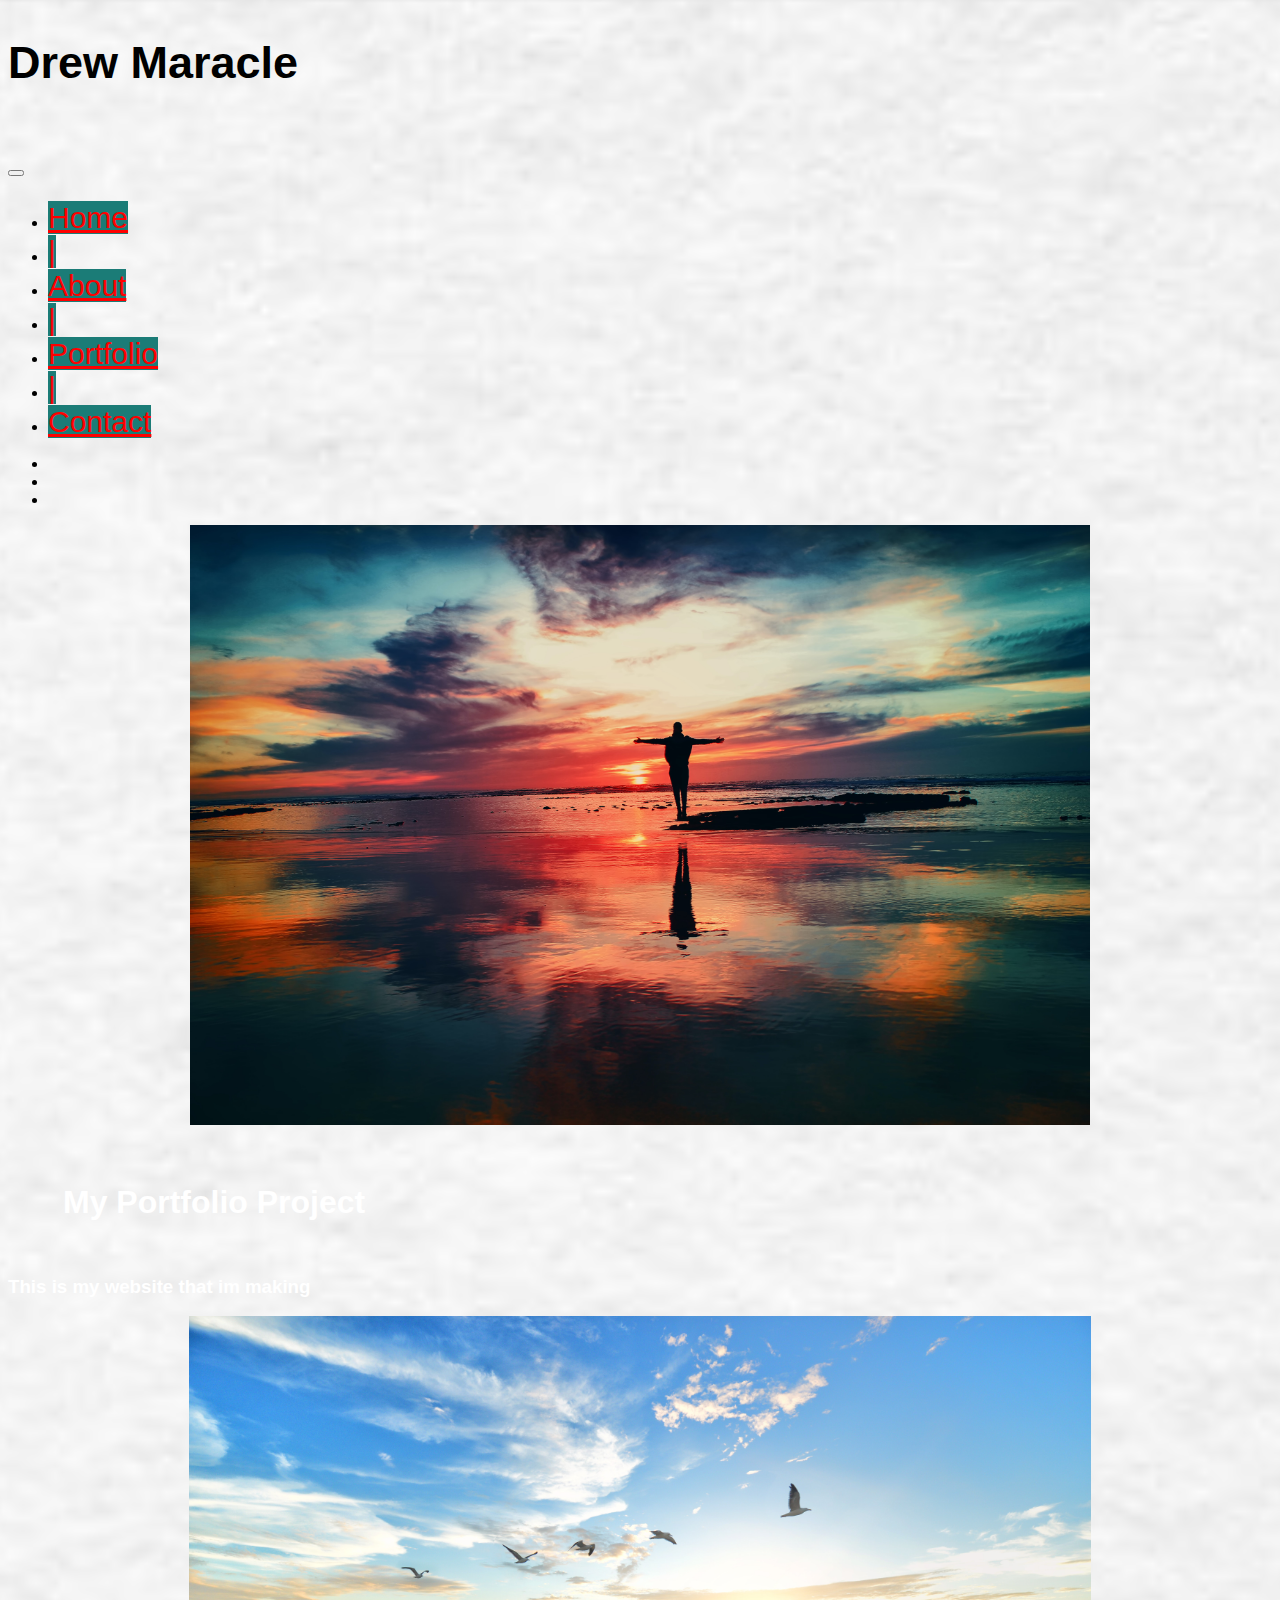
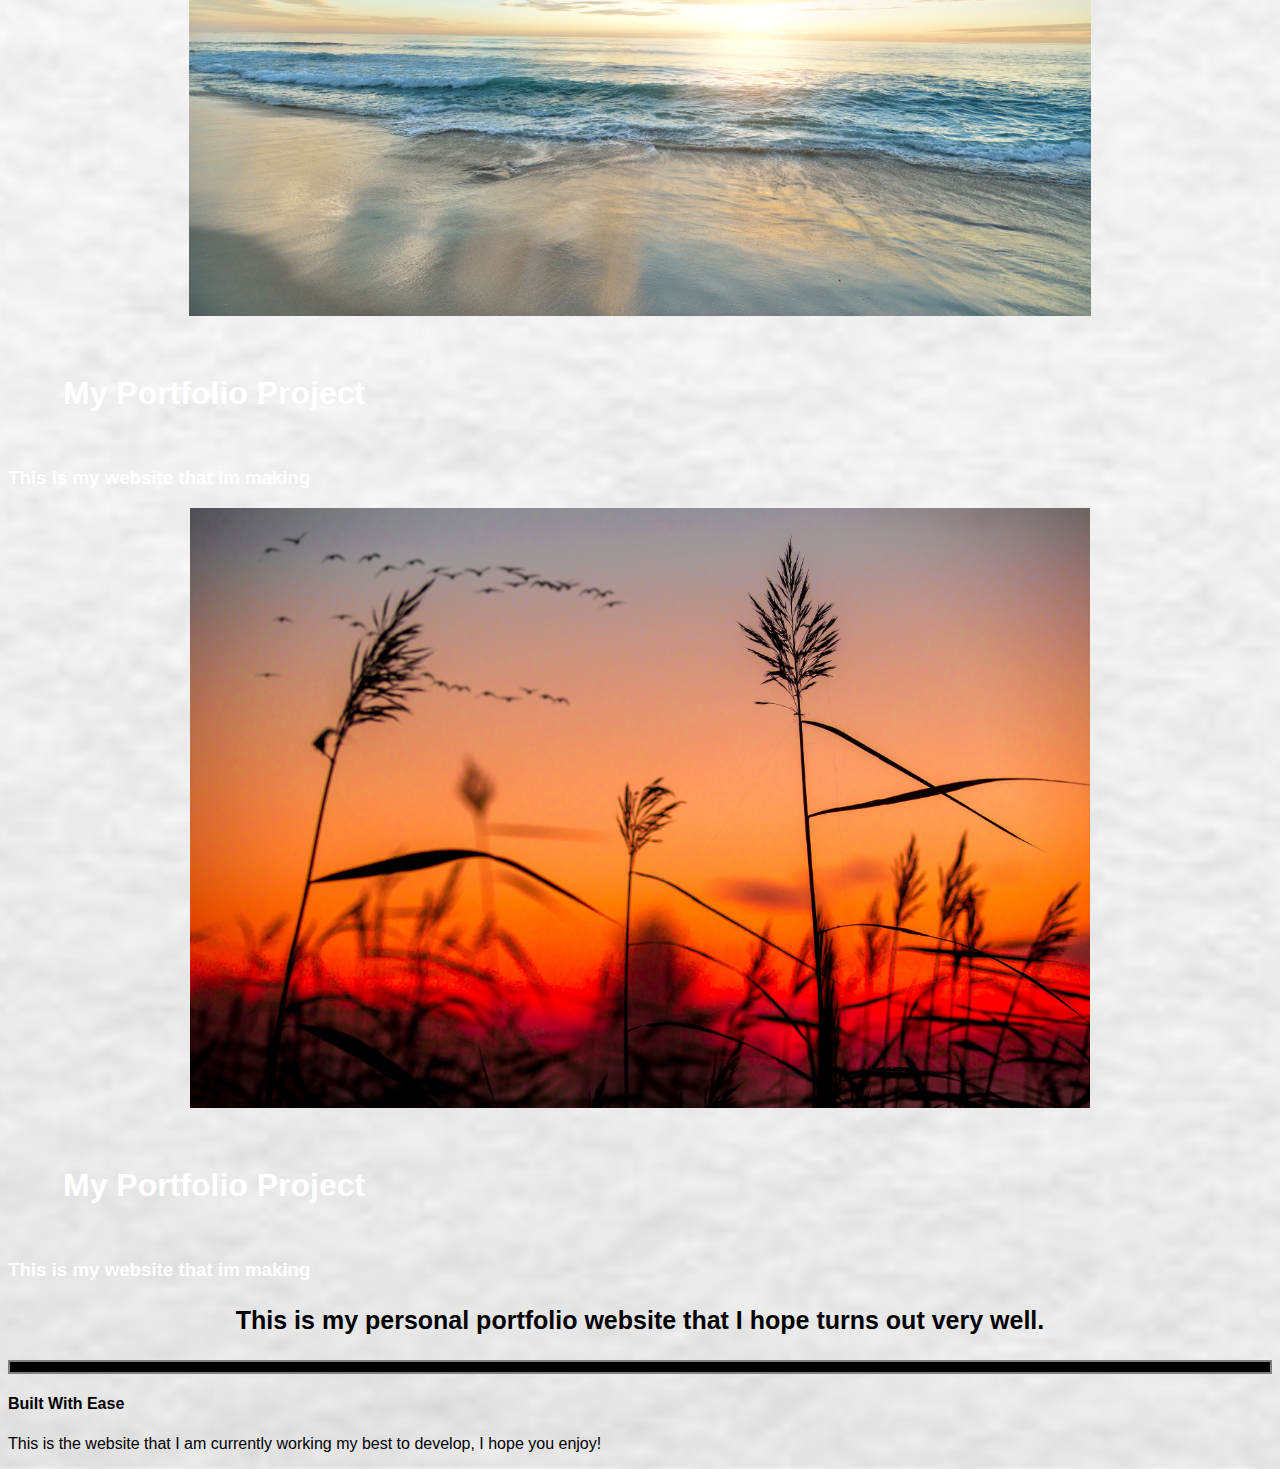
<file: index.html>
<!DOCTYPE html>
<html lang="en">

<head>
    <meta charset="UTF-8">
    <meta name="viewport" content="width=device-width, initial-scale=1.0">
    <title>Document</title>
    <link rel="stylesheet" href="main.css">
    <link rel="stylesheet" href="https://stackpath.bootstrapcdn.com/bootstrap/4.5.0/css/bootstrap.min.css" integrity="sha384-9aIt2nRpC12Uk9gS9baDl411NQApFmC26EwAOH8WgZl5MYYxFfc+NcPb1dKGj7Sk" crossorigin="anonymous">
    <script src="https://code.jquery.com/jquery-3.5.1.slim.min.js" integrity="sha384-DfXdz2htPH0lsSSs5nCTpuj/zy4C+OGpamoFVy38MVBnE+IbbVYUew+OrCXaRkfj" crossorigin="anonymous"></script>
    <script src="https://cdn.jsdelivr.net/npm/popper.js@1.16.0/dist/umd/popper.min.js" integrity="sha384-Q6E9RHvbIyZFJoft+2mJbHaEWldlvI9IOYy5n3zV9zzTtmI3UksdQRVvoxMfooAo" crossorigin="anonymous"></script>
    <script src="https://stackpath.bootstrapcdn.com/bootstrap/4.5.0/js/bootstrap.min.js" integrity="sha384-OgVRvuATP1z7JjHLkuOU7Xw704+h835Lr+6QL9UvYjZE3Ipu6Tp75j7Bh/kR0JKI" crossorigin="anonymous"></script>

</head>

<body>

<!--- Navbar -->
<nav class="navbar navbar-expand-md navbar-light bg-light sticky-top">
<div class="container-fluid">
    <a class="navbar-brand mynavbar"><h2><b>Drew Maracle</b></h2></a>
    <button class="navbar-toggler" type="button" data-toggle="collapse" data-target="#navbarResponsive">
        <span class="navbar-toggler-icon"></span>
    </button>
    <div class="collapse navbar-collapse" id="navbarResponsive">
        <ul class="navbar-nav ml-auto">
            <li class="nav-item">
                <a class="nav-link home" href="index.html">Home</a>
            </li>
            <li class="nav-item">
                <a class="nav-link no-hover" href="#">|</a>
            </li>
            <li class="nav-item">
                <a class="nav-link" href="about.html">About</a>
            </li>
            <li class="nav-item">
                <a class="nav-link no-hover" href="#">|</a>
            </li>
            <li class="nav-item">
                <a class="nav-link" href="portfolio.html">Portfolio</a>
            </li>
            <li class="nav-item">
                <a class="nav-link no-hover" href="#">|</a>
            </li>
            <li class="nav-item">
                <a class="nav-link" href="contact.html">Contact</a>
            </li>
        </ul>
    </div>
</div>
</nav>


<!--- Image Slider -->
<div id="slides" class="carousel slide" data-ride="carousel">
<ul class="carousel-indicators">
    <li data-target="#slides" data-slide-to="0" class="active"></li>
    <li data-target="#slides" data-slide-to="1"></li>
    <li data-target="#slides" data-slide-to="2"></li>
</ul>
<div class="carousel-inner">
    <div class="carousel-item active">
        <img class="carousel-image" src="image-2.jpg" alt="Sunset">
        <div class="carousel-caption">
            <h1 class="display-2">My Portfolio Project</h1>
            <h3>This is my website that im making</h3>
        </div>
    </div>
    <div class="carousel-item">
        <img class="carousel-image" src="image-3.jpg" alt="Sunset">
        <div class="carousel-caption">
            <h1 class="display-2">My Portfolio Project</h1>
            <h3><b>This is my website that im making</b></h3>
        </div>
    </div>
    <div class="carousel-item">
        <img class="carousel-image" src="image-4.jpg" alt="Flower Sunset">
        <div class="carousel-caption">
            <h1 class="display-2">My Portfolio Project</h1>
            <h3>This is my website that im making</h3>
        </div>
    </div>
</div>
</div>


<!--- Testing out the note/comment function -->
<!--- Jumbotron -->
    <div>
        <p class="sub-line"><b>This is my personal portfolio website that I hope turns out very well.</b></p>
    </div>
    <hr>

<!--- Welcome Section -->
<div class="container-fluid padding">
<div class="row welcome text-center">
    <div class="col-12">
        <h4 class="display-4">Built With Ease</h4>
    </div>
    <div class="col-12">
        <p class="lead">This is the website that I am currently working my best to develop, I hope you enjoy!</p>
    </div>
</div>
</div>

</body>

</html>
</file>
<file: main.css>
html{
    overflow-x: hidden;
}

body
{
    background-image: url(paper-background.jpg);
    background-size: cover;
    background-position: center;
    box-sizing: border-box;
    font-family: sans-serif;
}

h1 {
    color: white;
    padding: 25px;
    margin: 30px;
}

h2 {
    font-size: 45px !important;
}

a {
    font-size: 30px;
    background-color: rgb(27, 124, 119);
    color: red;

}

.mynavbar {
    margin: 0px;
    padding: 0px !important;
    font-size: 50px;
    color: black;
    margin: 0px;
    padding: -30px;
}

h3 {
    color: white;
}

h4 {
    color: black;
}

.carousel-image {
    max-height: 100%;
    max-width: 100%;
    height: 600px;
    width: 2000px;
    margin: 0px;
    padding: 0px;
    object-fit: contain;
}

.sub-line {
    text-align: center;
    float: 50%;
    font-size: 25px;
}

.no-hover{
    pointer-events: none;
}

hr {
    height: 10px;
    width: auto;
    background-color: black;
    border: solid 2px;
}
</file>
